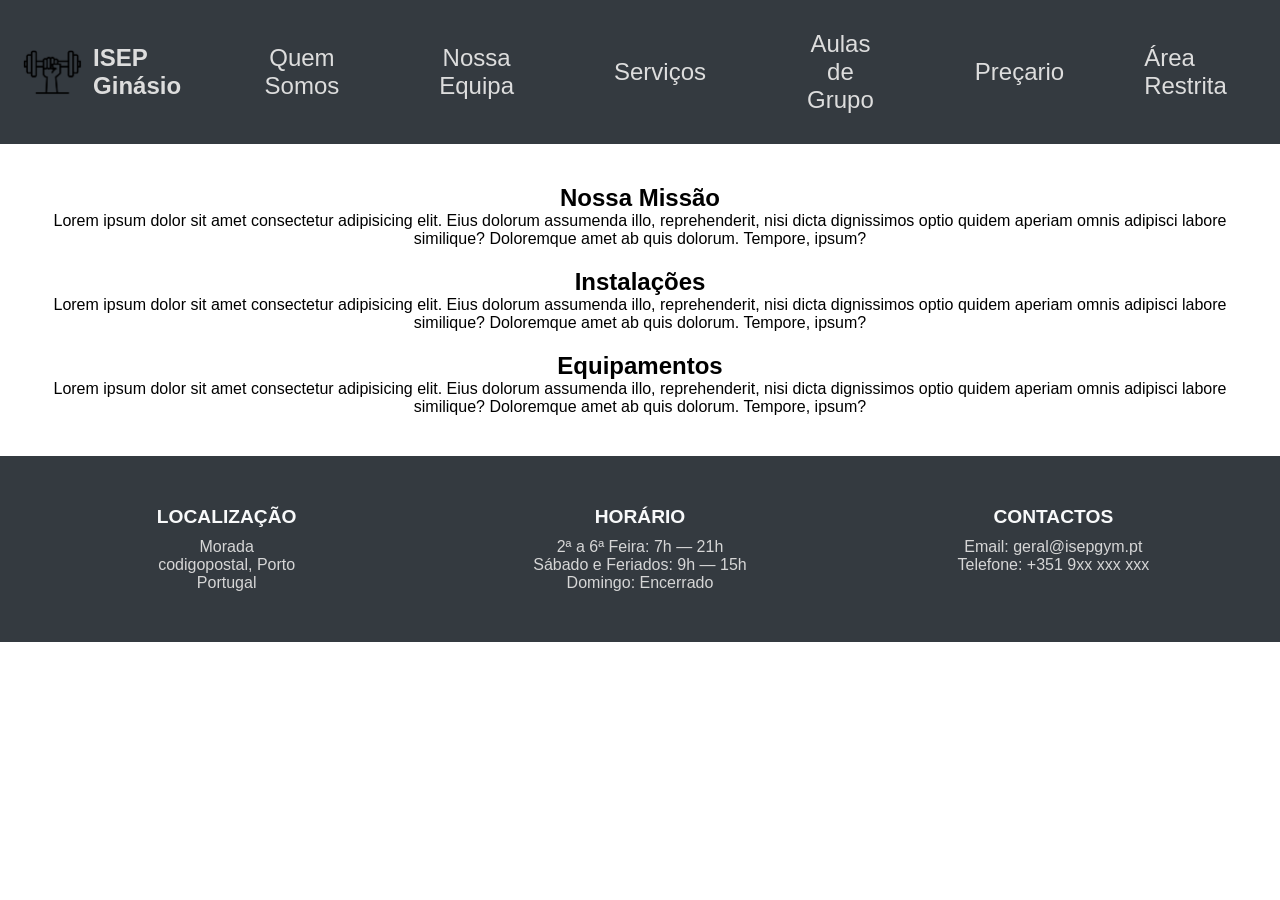
<file: index.html>
<!DOCTYPE html>
<html lang="pt">
<head>
    <meta charset="UTF-8">
    <meta name="viewport" content="width=device-width, initial-scale=1.0">

    <title>ISEP Ginásio</title>

    <!--favicon -->
    <link rel="shortcut icon" href="assets/images/gym125.png" type="image/png">

    <!--estilos da página -->
    <link rel="stylesheet" href="assets/css/estilos.css">
</head>
<body>
    <!-- Navegação --> 
     <nav class="bng-navbar">
        <!-- Logo e Nome -->
         <div>
            <img src="assets/images/gym255.png" alt="Logo da empresa"> 
            <h3>ISEP Ginásio</h3>
        </div>
        
        <!-- Links centrais --> 
        <div class="container-navegacao"> 
            <a href="index.html">Quem Somos</a> 
            <a href="equipa.html">Nossa Equipa</a> 
            <a href="servicos.html">Serviços</a> 
            <a href="aulasgrupo.html">Aulas de Grupo</a> 
            <a href="precario.html">Preçario</a> 
        </div> 

    <!-- Área Cliente -->
        <div class="nav-cliente"> 
            <a href="login_form.html" target="_blank">Área Restrita</a> 
        </div> 
    </nav> 

    <!-- Seção "Conteudo da pagina" --> 
     <!-- Seção Quem Somos? --> 
    <section class="container-texto-generico"> 

        <article id="quem-somos"> 
            <h2>Nossa Missão</h2> 
            <p>Lorem ipsum dolor sit amet consectetur adipisicing elit. Eius dolorum assumenda illo, 
            reprehenderit, nisi dicta dignissimos optio quidem aperiam omnis adipisci labore similique? Doloremque 
            amet ab quis dolorum. Tempore, ipsum?</p> 
        </article> 

        <article id="quem-somos"> 
            <h2>Instalações</h2> 
            <p>Lorem ipsum dolor sit amet consectetur adipisicing elit. Eius dolorum assumenda illo, 
            reprehenderit, nisi dicta dignissimos optio quidem aperiam omnis adipisci labore similique? Doloremque 
            amet ab quis dolorum. Tempore, ipsum?</p> 
        </article>

        <article id="quem-somos"> 
            <h2>Equipamentos</h2> 
            <p>Lorem ipsum dolor sit amet consectetur adipisicing elit. Eius dolorum assumenda illo, 
            reprehenderit, nisi dicta dignissimos optio quidem aperiam omnis adipisci labore similique? Doloremque 
            amet ab quis dolorum. Tempore, ipsum?</p> 
        </article> 
    </section> 

    <!-- Rodapé -->
        <footer class="footer-container">
            <div class="footer-section">
                <strong>LOCALIZAÇÃO</strong> 
                <p> Morada <br> codigopostal, Porto <br> Portugal</p>
            </div>
            <div class="footer-section">
                <strong>HORÁRIO</strong> 
                <p>2ª a 6ª Feira: 7h — 21h</p> 
                <p>Sábado e Feriados: 9h — 15h</p> 
                <p>Domingo: Encerrado</p> 
            </div>
            <div class="footer-section">
                <strong>CONTACTOS</strong> 
                <p>Email: geral@isepgym.pt</p> 
                <p>Telefone: +351 9xx xxx xxx</p> 
            </div>
        </footer>
</body>
</html>
</file>
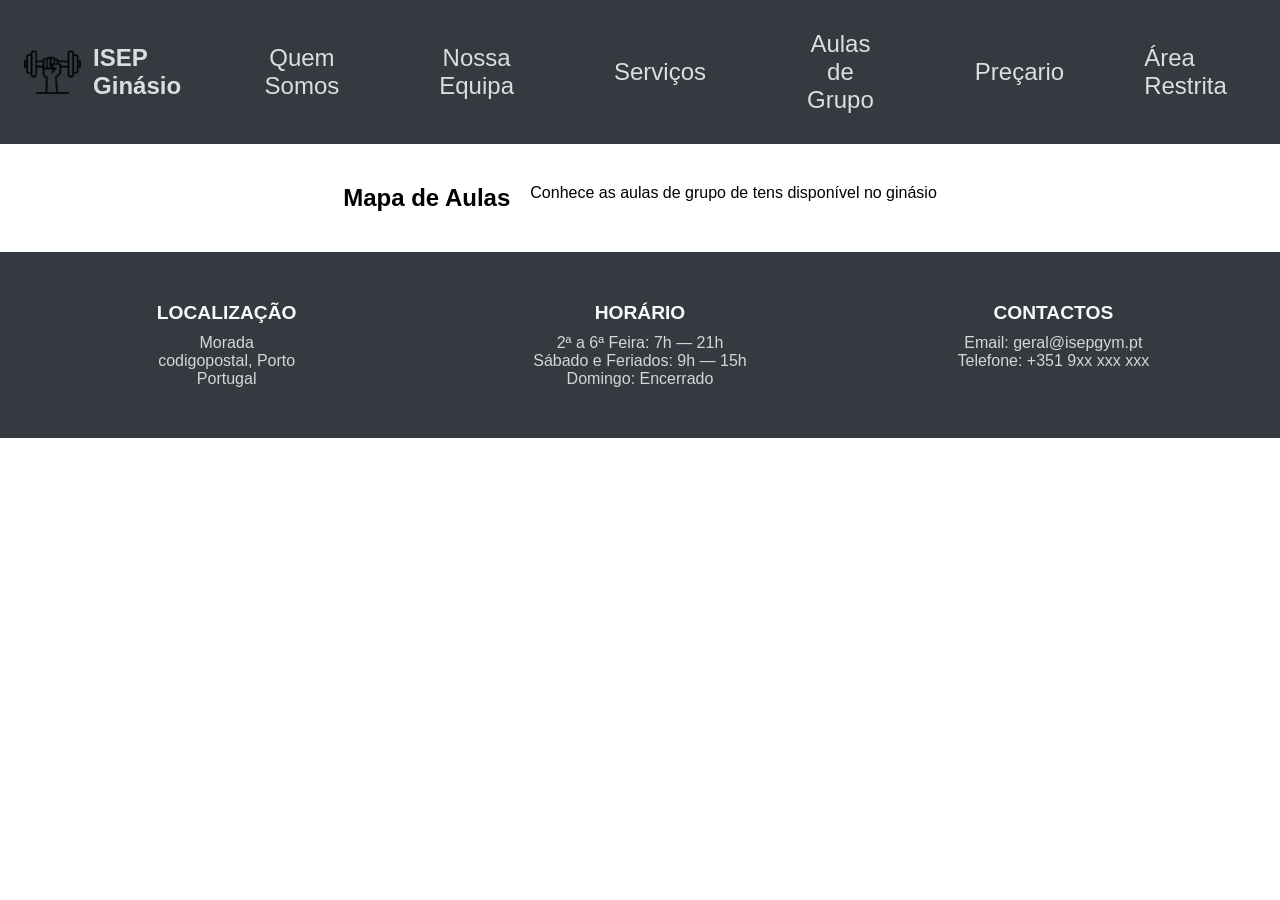
<file: aulasgrupo.html>
<!DOCTYPE html>
<html lang="pt">
<head>
    <meta charset="UTF-8">
    <meta name="viewport" content="width=device-width, initial-scale=1.0">

    <title>ISEP Ginásio</title>

    <!--favicon -->
    <link rel="shortcut icon" href="assets/images/gym125.png" type="image/png">

    <!--estilos da página -->
    <link rel="stylesheet" href="assets/css/estilos.css">
</head>
<body>
    <!-- Navegação --> 
     <nav class="bng-navbar">
        <!-- Logo e Nome -->
         <div>
            <img src="assets/images/gym255.png" alt="Logo da empresa"> 
            <h3>ISEP Ginásio</h3>
        </div>
        
        <!-- Links centrais --> 
        <div class="container-navegacao"> 
            <a href="index.html">Quem Somos</a> 
            <a href="equipa.html">Nossa Equipa</a> 
            <a href="servicos.html">Serviços</a> 
            <a href="aulasgrupo.html">Aulas de Grupo</a> 
            <a href="precario.html">Preçario</a> 
        </div> 

        <!-- Área Cliente -->
        <div class="nav-cliente"> 
        <a href="login_form.html" target="_blank">Área Restrita</a> 
        </div> 
    </nav> 

    <!-- Seção "Conteudo da pagina" --> 
    <section> 
        <section class="container-texto-generico"> 
            <h2>Mapa de Aulas</h2> 
            <p>Conhece as aulas de grupo de tens disponível no ginásio</p> 
        </section> 
    </section> 

    <!-- Rodapé -->
        <footer class="footer-container">
            <div class="footer-section">
                <strong>LOCALIZAÇÃO</strong> 
                <p> Morada <br> codigopostal, Porto <br> Portugal</p>
            </div>
            <div class="footer-section">
                <strong>HORÁRIO</strong> 
                <p>2ª a 6ª Feira: 7h — 21h</p> 
                <p>Sábado e Feriados: 9h — 15h</p> 
                <p>Domingo: Encerrado</p> 
            </div>
            <div class="footer-section">
                <strong>CONTACTOS</strong> 
                <p>Email: geral@isepgym.pt</p> 
                <p>Telefone: +351 9xx xxx xxx</p> 
            </div>
        </footer>
</body>
</html>
</file>
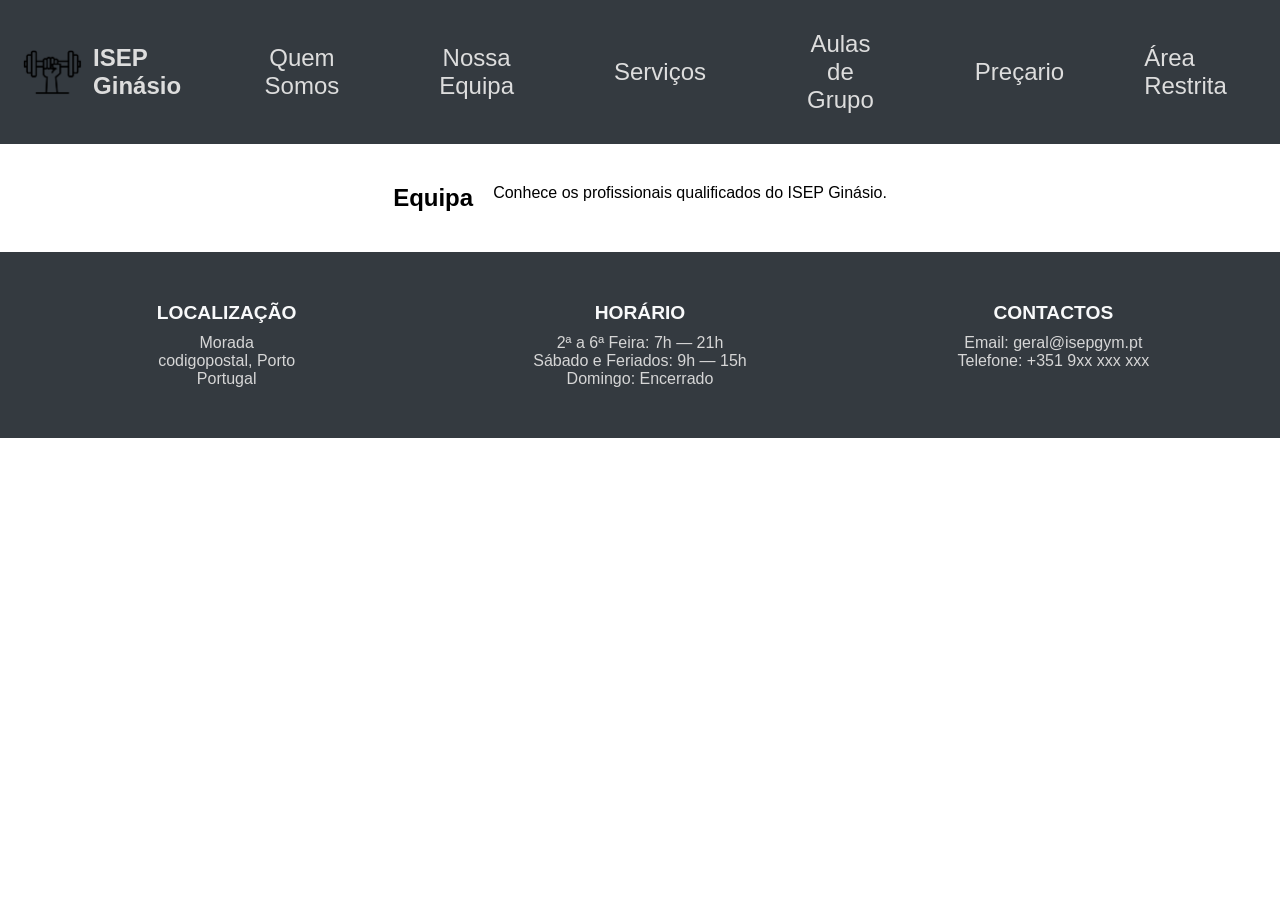
<file: equipa.html>
<!DOCTYPE html>
<html lang="pt">
<head>
    <meta charset="UTF-8">
    <meta name="viewport" content="width=device-width, initial-scale=1.0">

    <title>ISEP Ginásio</title>

    <!--favicon -->
    <link rel="shortcut icon" href="assets/images/gym125.png" type="image/png">

    <!--estilos da página -->
    <link rel="stylesheet" href="assets/css/estilos.css">
</head>
<body>
    <!-- Navegação --> 
     <nav class="bng-navbar">
        <!-- Logo e Nome -->
         <div>
            <img src="assets/images/gym255.png" alt="Logo da empresa"> 
            <h3>ISEP Ginásio</h3>
        </div>
        
        <!-- Links centrais --> 
        <div class="container-navegacao"> 
            <a href="index.html">Quem Somos</a> 
            <a href="equipa.html">Nossa Equipa</a> 
            <a href="servicos.html">Serviços</a> 
            <a href="aulasgrupo.html">Aulas de Grupo</a> 
            <a href="precario.html">Preçario</a> 
        </div> 

        <!-- Área Cliente -->
        <div class="nav-cliente"> 
        <a href="login_form.html" target="_blank">Área Restrita</a> 
        </div> 
    </nav> 

    <!-- Seção "Conteudo da pagina" --> 
    <section > 
        <section class="container-texto-generico"> 
            <h2>Equipa</h2> 
            <p>Conhece os profissionais qualificados do ISEP Ginásio.</p> 
        </section> 
    </section> 

    <!-- Rodapé -->
        <footer class="footer-container">
            <div class="footer-section">
                <strong>LOCALIZAÇÃO</strong> 
                <p> Morada <br> codigopostal, Porto <br> Portugal</p>
            </div>
            <div class="footer-section">
                <strong>HORÁRIO</strong> 
                <p>2ª a 6ª Feira: 7h — 21h</p> 
                <p>Sábado e Feriados: 9h — 15h</p> 
                <p>Domingo: Encerrado</p> 
            </div>
            <div class="footer-section">
                <strong>CONTACTOS</strong> 
                <p>Email: geral@isepgym.pt</p> 
                <p>Telefone: +351 9xx xxx xxx</p> 
            </div>
        </footer>
</body>
</html>
</file>
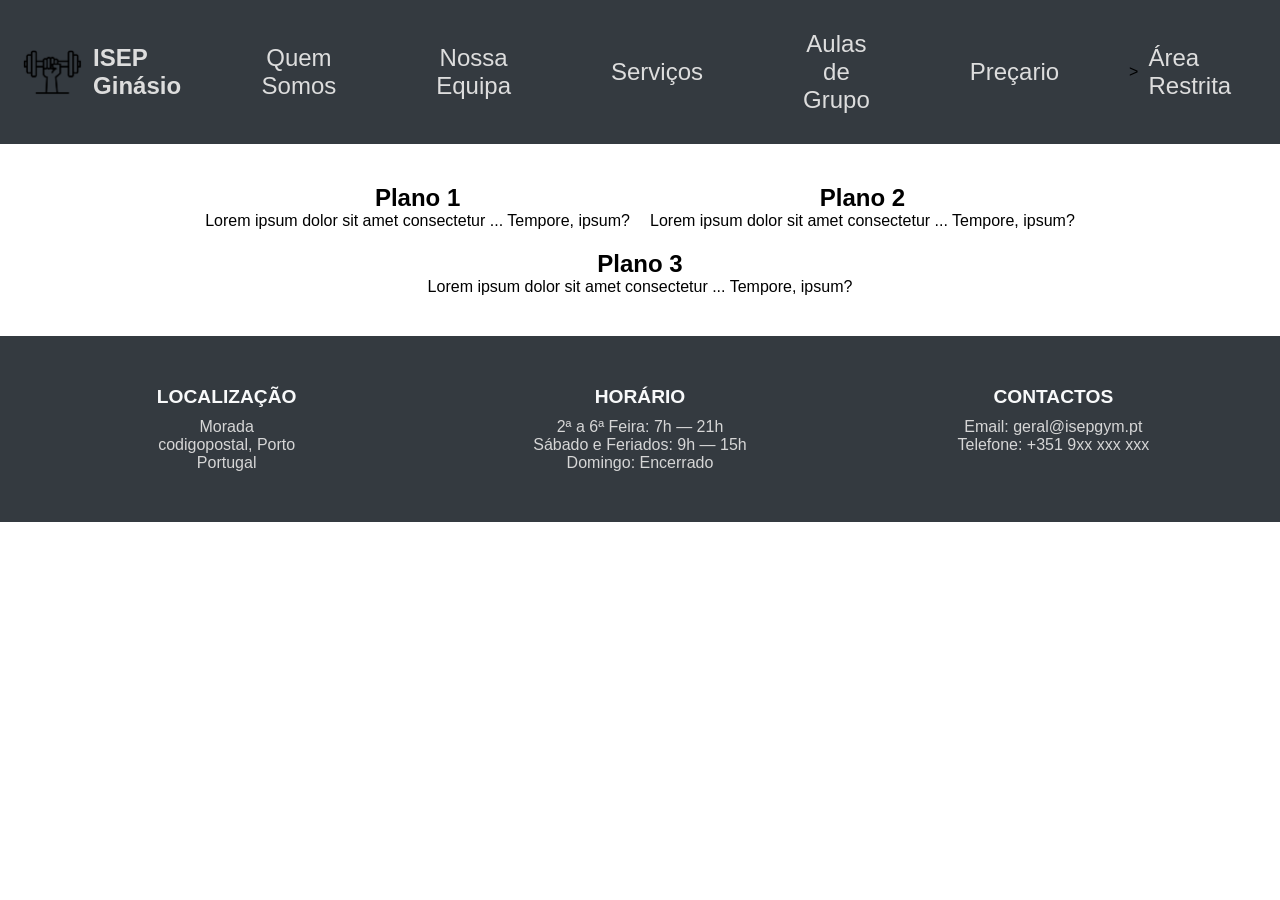
<file: precario.html>
<!DOCTYPE html>
<html lang="pt">
<head>
    <meta charset="UTF-8">
    <meta name="viewport" content="width=device-width, initial-scale=1.0">

    <title>ISEP Ginásio</title>

    <!--favicon -->
    <link rel="shortcut icon" href="assets/images/gym125.png" type="image/png">

    <!--estilos da página -->
    <link rel="stylesheet" href="assets/css/estilos.css">
</head>
<body>
    <!-- Navegação --> 
     <nav class="bng-navbar">
        <!-- Logo e Nome -->
         <div>
            <img src="assets/images/gym255.png" alt="Logo da empresa"> 
            <h3>ISEP Ginásio</h3>
        </div>
        
        <!-- Links centrais --> 
        <div class="container-navegacao"> 
            <a href="index.html">Quem Somos</a> 
            <a href="equipa.html">Nossa Equipa</a> 
            <a href="servicos.html">Serviços</a> 
            <a href="aulasgrupo.html">Aulas de Grupo</a> 
            <a href="precario.html">Preçario</a> 
        </div> 

        <!-- Área Cliente -->
        <div class="nav-cliente">> 
        <a href="login_form.html" target="_blank">Área Restrita</a> 
        </div> 
    </nav> 

    <!-- Seção "Conteudo da pagina" --> 
    <section class="container-texto-generico"> 
        <article> 
            <h2>Plano 1</h2> 
            <p>Lorem ipsum dolor sit amet consectetur ... Tempore, ipsum?</p> 
        </article> 
 
        <article> 
            <h2>Plano 2</h2> 
            <p>Lorem ipsum dolor sit amet consectetur ... Tempore, ipsum?</p> 
        </article> 
 
        <article> 
            <h2>Plano 3</h2> 
            <p>Lorem ipsum dolor sit amet consectetur ... Tempore, ipsum?</p> 
        </article> 
</section> 


    <!-- Rodapé -->
        <footer class="footer-container">
            <div class="footer-section">
                <strong>LOCALIZAÇÃO</strong> 
                <p> Morada <br> codigopostal, Porto <br> Portugal</p>
            </div>
            <div class="footer-section">
                <strong>HORÁRIO</strong> 
                <p>2ª a 6ª Feira: 7h — 21h</p> 
                <p>Sábado e Feriados: 9h — 15h</p> 
                <p>Domingo: Encerrado</p> 
            </div>
            <div class="footer-section">
                <strong>CONTACTOS</strong> 
                <p>Email: geral@isepgym.pt</p> 
                <p>Telefone: +351 9xx xxx xxx</p> 
            </div>
        </footer>
</body>
</html>
</file>
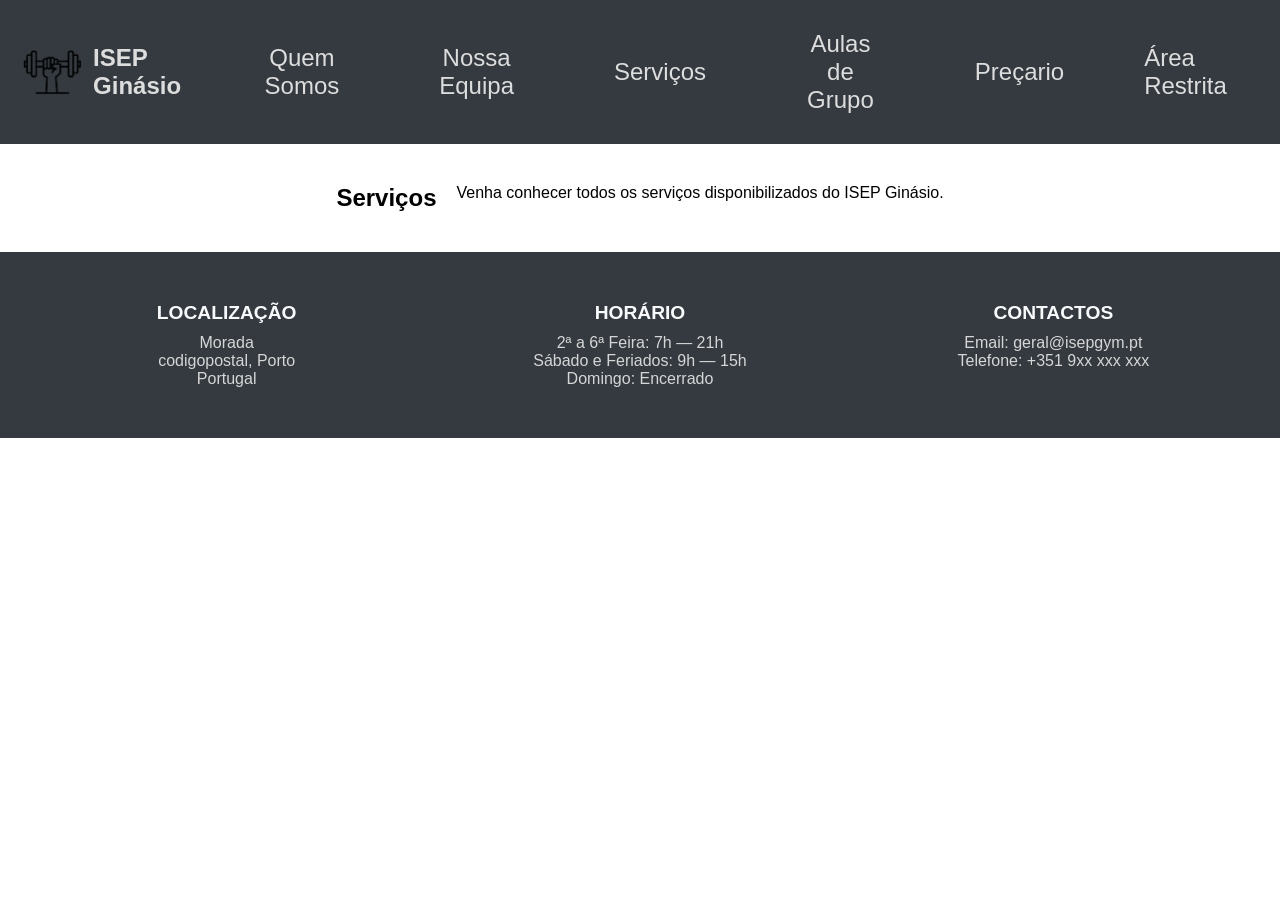
<file: servicos.html>
<!DOCTYPE html>
<html lang="pt">
<head>
    <meta charset="UTF-8">
    <meta name="viewport" content="width=device-width, initial-scale=1.0">

    <title>ISEP Ginásio</title>

    <!--favicon -->
    <link rel="shortcut icon" href="assets/images/gym125.png" type="image/png">

    <!--estilos da página -->
    <link rel="stylesheet" href="assets/css/estilos.css">
</head>
<body>
    <!-- Navegação --> 
     <nav class="bng-navbar">
        <!-- Logo e Nome -->
         <div>
            <img src="assets/images/gym255.png" alt="Logo da empresa"> 
            <h3>ISEP Ginásio</h3>
        </div>
        
        <!-- Links centrais --> 
        <div class="container-navegacao"> 
            <a href="index.html">Quem Somos</a> 
            <a href="equipa.html">Nossa Equipa</a> 
            <a href="servicos.html">Serviços</a> 
            <a href="aulasgrupo.html">Aulas de Grupo</a> 
            <a href="precario.html">Preçario</a> 
        </div> 

        <!-- Área Cliente -->
        <div class="nav-cliente"> 
        <a href="login_form.html" target="_blank">Área Restrita</a> 
        </div> 
    </nav> 

    <!-- Seção "Conteudo da pagina" --> 
    <section> 
        <section class="container-texto-generico"> 
            <h2>Serviços</h2> 
            <p>Venha conhecer todos os serviços disponibilizados do ISEP Ginásio.</p> 
        </section> 
    </section> 

    <!-- Rodapé -->
        <footer class="footer-container">
            <div class="footer-section">
                <strong>LOCALIZAÇÃO</strong> 
                <p> Morada <br> codigopostal, Porto <br> Portugal</p>
            </div>
            <div class="footer-section">
                <strong>HORÁRIO</strong> 
                <p>2ª a 6ª Feira: 7h — 21h</p> 
                <p>Sábado e Feriados: 9h — 15h</p> 
                <p>Domingo: Encerrado</p> 
            </div>
            <div class="footer-section">
                <strong>CONTACTOS</strong> 
                <p>Email: geral@isepgym.pt</p> 
                <p>Telefone: +351 9xx xxx xxx</p> 
            </div>
        </footer>
</body>
</html>
</file>
<file: assets/css/estilos.css>
/* * é um seletor universal, ou seja, aplica-se a todos os elementos HTML da página */ 
* { 
    margin: 0; /*  Remove todas as margens padrão  */ 
    padding: 0; /* Remove os preenchimentos internos padrão */ 
    box-sizing: border-box; /* Garante que a largura e altura dos elementos incluam a borda */ 
    font-family: Arial, Helvetica, sans-serif; /* Define a fonte do texto da página */ 
} 
.bng-navbar { 
    background-color: #343a40; 
    display: flex; /* Alinha os elementos em linha */ 
    align-items: center;/* Centraliza os itens verticalmente */ 
    justify-content: space-between;/* Distribui os itens igualmente */ 
    padding: 10px 20px;/* Adiciona espaçamento interno */ 
} 
.bng-navbar div { 
    display: flex; 
    align-items: center; 
} 
.bng-navbar img { 
    height: 50px; /* Ajusta a altura do logo */ 
    margin-right: 10px;/* Adiciona espaço entre o logo e o texto */ 
}
.bng-navbar h3 { 
    font-size: 1.5em; /* Define o tamanho do texto */ 
    color: #dddddd; /* Cor do texto em cinza claro */ 
}


/* Estilos para os links centrais da navegação */ 
.container-navegacao { 
    text-align: center; /* Centraliza os links */ 
    padding: 20px; /* Adiciona espaçamento interno */ 
} 
.container-navegacao a { 
    font-size: 1.5em; /* Aumenta o tamanho da fonte dos links */ 
    margin: 0px 50px; /* Adiciona espaçamento horizontal entre os links */ 
    text-decoration: none; /* Remove o sublinhado */ 
    color: #dddddd; /* Define a cor dos links */ 
} 
.container-navegacao a:hover { 
    color: #ffffff; /* Muda a cor ao passar o mouse */ 
}


/* Estilos para o botão da Área Cliente */ 
.nav-cliente a { 
    color: #dddddd; /* Cor do texto */ 
    text-decoration: none; /* Remove sublinhado */ 
    font-size: 1.5em; /* Tamanho da fonte */ 
    padding: 10px; /* Espaçamento interno */ 
    border-radius: 5px; /* Bordas arredondadas */ 
    transition: background 0.3s; /* Efeito suave na transição */ 
} 


/* Efeito ao passar o mouse */ 
.nav-cliente a:hover { 
    background-color: #0056b3; /* Cor de fundo ao passar o mouse */ 
}


/* Estilos para o Rodapé */ 
.footer-container { 
    display: flex; /* Ativa o layout flexível */ 
    background-color: #343a40; /* Cor de fundo escura */ 
    color: white; /* Cor do texto */ 
    padding: 40px 20px; /* Espaçamento interno */ 
    flex-wrap: wrap; /* Permite que os itens fiquem responsivos */ 
} 
.footer-section { 
    flex: 1; /* Faz com que as seções tenham tamanhos iguais */ 
    min-width: 250px; /* Garante que cada seção tenha um tamanho mínimo */ 
    padding: 10px; /* Espaçamento interno */ 
    text-align: center; /* Centraliza o texto */ 
} 
.footer-section strong { 
    font-size: 1.2rem; /* Define o tamanho da fonte dos títulos */ 
    display: block; /* Faz com que ocupe toda a largura */ 
    margin-bottom: 10px; /* Adiciona um espaço abaixo do título */ 
    color: #f8f9fa; /* Cor do texto */ 
} 
.footer-section p { 
    font-size: 1rem; /* Define o tamanho da fonte dos parágrafos */ 
    color: #d6d6d6; /* Cor do texto mais suave */ 
}


/* Texto Genérico */ 
.container-texto-generico { 
    display: flex; /* Ativa o layout flexível */ 
    justify-content: center; /* Centraliza os elementos horizontalmente */ 
    flex-wrap: wrap; /* Permite que os elementos quebrem linha em telas menores */ 
    gap: 20px; /* Adiciona espaço entre os elementos */ 
    padding: 40px; /* Espaçamento interno para melhor organização */ 
    text-align: center; /* Centraliza o texto dentro dos artigos */ 
}
</file>
